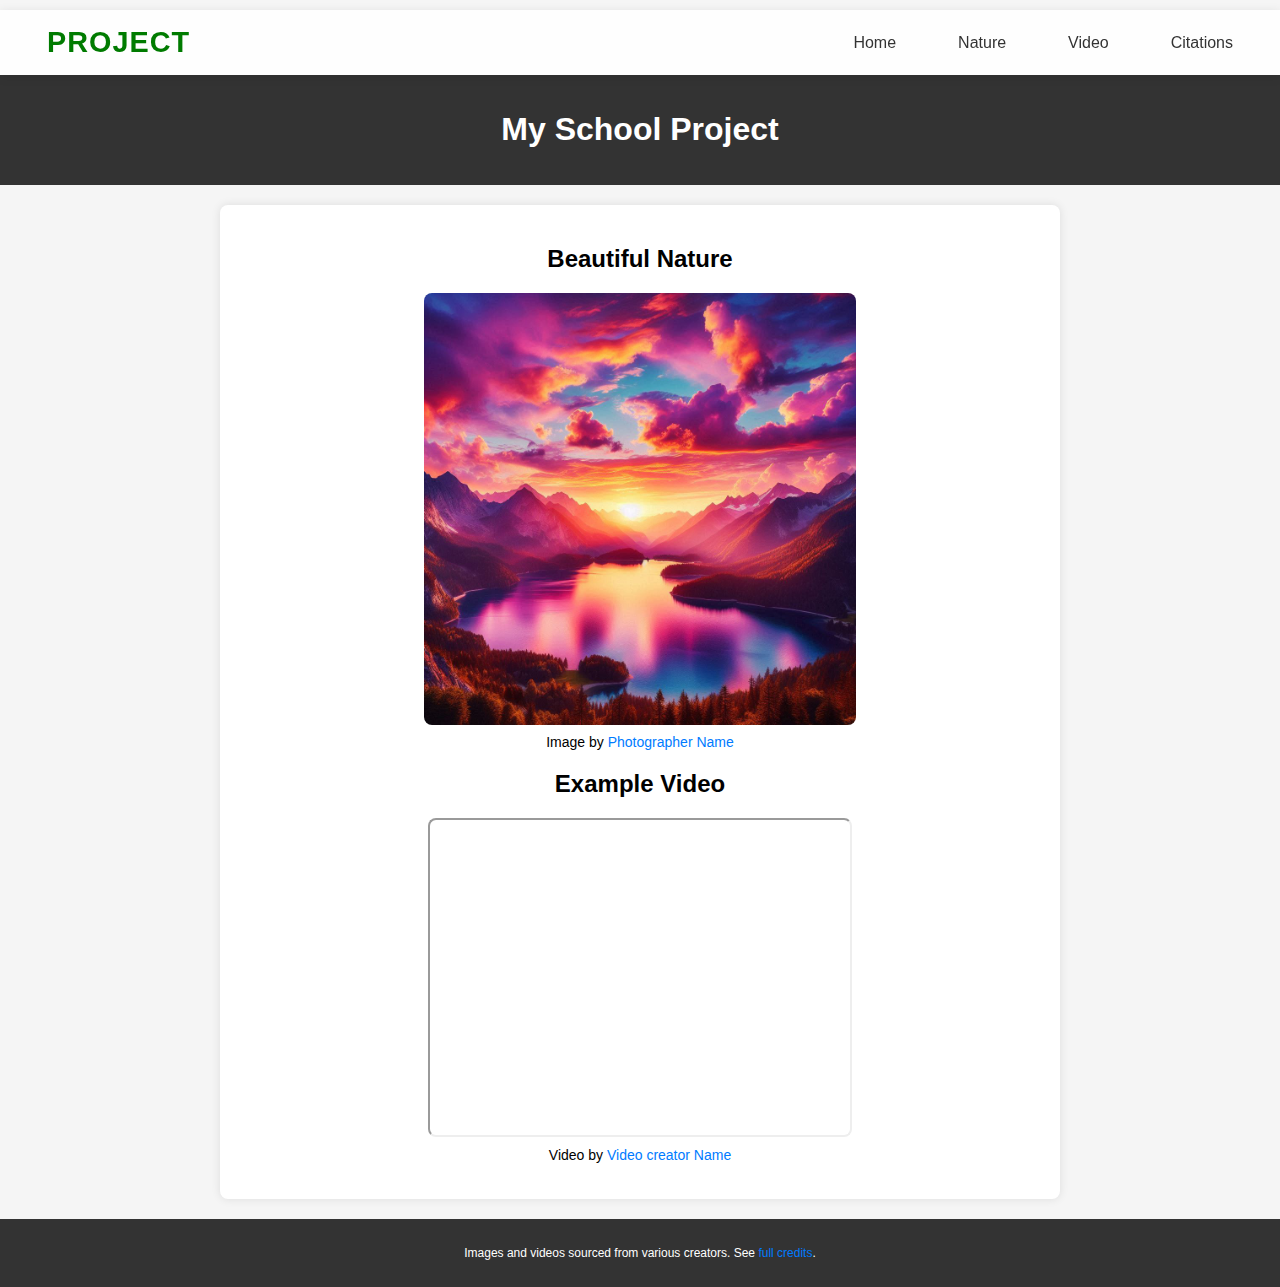
<file: index.html>
<!DOCTYPE html>
<html lang="en">
<head>
    <meta charset="UTF-8">
    <meta name="viewport" content="width=device-width, initial-scale=1.0">
    <title>School Project</title>
    <link rel="stylesheet" href="citations-styles.css">
</head>
<body>
    <nav class="navbar">
        <a href="index.html" class="logo">PROJECT</a>
        <div class="nav-links" id="navLinks">
        <a href="index.html">Home</a>
        <a href="#nature">Nature</a>
        <a href="#video">Video</a>
        <a href="citations.html" target="_blank">Citations</a>
        </div>
        <button class="mobile-menu-btn" onclick="toggleMenu()">☰</button>
    </nav>
    <header>
        <h1>My School Project</h1>
    </header>

    <main>
        <section id="nature">
            <h2 class="home">Beautiful Nature</h2>
            <figure>
                <div class="image-container">
                    <img src="AbeautifulSunsetOverMountains.png" alt="Beautiful sunset over mountains">
                    <div class="image-overlay">
                        <div class="overlay-text">
                            Image by <a href="https://example.com">Photographer Name</a>
                        </div>
                    </div>
                </div>
                <figcaption>Image by <a href="https://example.com">Photographer Name</a></figcaption>
            </figure>
        </section>

        <section id="video">
            <h2 class="home">Example Video</h2>
            <figure> 
                <iframe width="420" height="315"
                    src="https://www.youtube.com/embed/tgbNymZ7vqY?autoplay=1&mute=1">
                </iframe>
                <figcaption>Video by <a href="https://example.com">Video creator Name</a></figcaption>
            </figure>
            
        </section>
    </main>

    <footer>
        <p>Images and videos sourced from various creators. See <a href="citations.html">full credits</a>.</p>
    </footer>

</body>
</html>
</file>
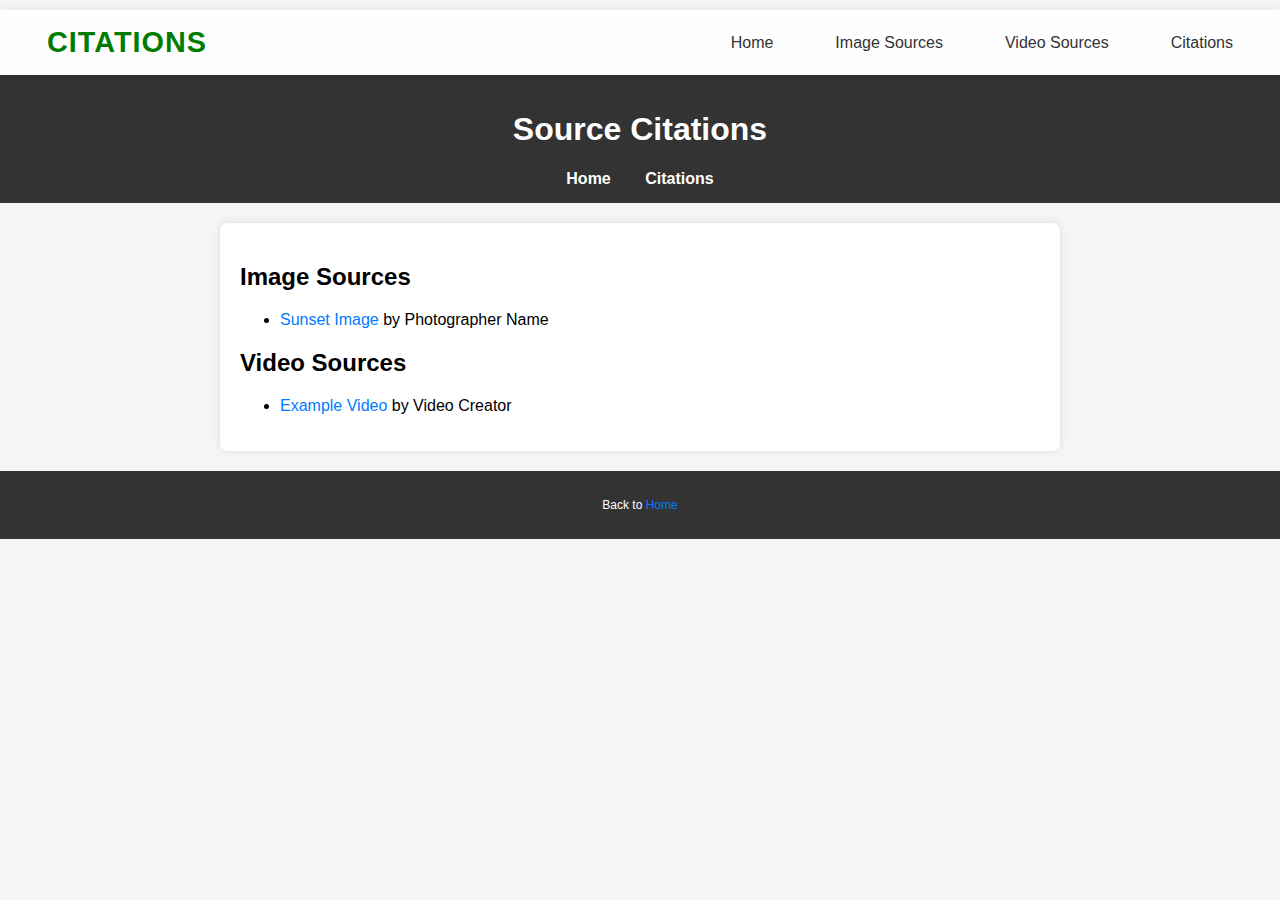
<file: citations.html>
<!DOCTYPE html>
<html lang="en">
<head>
    <meta charset="UTF-8">
    <meta name="viewport" content="width=device-width, initial-scale=1.0">
    <title>Source Citations</title>
    <link rel="stylesheet" href="citations-styles.css">
</head>
<body>
    <nav class="navbar">
        <a href="index.html" class="logo">CITATIONS</a>
        <div class="nav-links" id="navLinks">
            <a href="index.html">Home</a>
            <a href="#image-sources">Image Sources</a>
            <a href="#video-sources">Video Sources</a>
            <a href="citations.html" target="_blank">Citations</a>
        </div>
        <button class="mobile-menu-btn" onclick="toggleMenu()">☰</button>
    </nav>
    <header>
        <h1>Source Citations</h1>
        <nav>
            <a href="index.html">Home</a>
            <a href="citations.html">Citations</a>
        </nav>
    </header>

    <main>
        <section id="image-sources">
            <h2>Image Sources</h2>
            <ul>
                <li><a href="https://example.com/" target="_blank">Sunset Image</a> by Photographer Name</li>
            </ul>
        </section>

        <section id="video-sources">
            <h2>Video Sources</h2>
            <ul>
                <li><a href="https://example.com/" target="_blank">Example Video</a> by Video Creator</li>
            </ul>
        </section>
    </main>

    <footer>
        <p>Back to <a href="index.html">Home</a></p>
    </footer>

</body>
</html>
</file>
<file: citations-styles.css>
body {
    font-family: Arial, sans-serif;
    margin: 0;
    padding: 0;
    background-color: #f5f5f5;
}

header {
    background-color: #333;
    color: white;
    padding: 15px;
    text-align: center;
}

nav {
    margin-top: 10px;
}

nav a {
    color: white;
    margin: 0 15px;
    text-decoration: none;
    font-weight: bold;
}

a:visited {
    color: #7b7676; /* Light gray or any other light color */
}

a {
    color: #007bff; /* Default link color (blue) */
    text-decoration: none;
}

a:visited {
    color: #bbbbbb; /* Light gray for visited links */
}

a:hover {
    color: #ff8800; /* Change color on hover (orange) */
    text-decoration: underline;
}

a:active {
    color: #ff0000; /* Change color when clicked (red) */
}


main {
    max-width: 800px;
    margin: 20px auto;
    padding: 20px;
    background-color: white;
    box-shadow: 0px 0px 10px rgba(0, 0, 0, 0.1);
    border-radius: 8px;
}

.home {
    text-align: center;
}

figure {
    text-align: center;
}

img {
    max-width: 60%;
    height: auto;
    border-radius: 8px;
}

figcaption {
    font-size: 14px;
    margin-top: 5px;
}

.image-container {
    position: relative;
    display: inline-block;
    max-width: 60%;
    margin: 0 auto;
}

.image-overlay {
    position: absolute;
    top: 0;
    left: 0;
    width: 100%;
    height: 100%;
    background-color: rgba(0, 0, 0, 0.7);
    color: white;
    display: flex;
    justify-content: center;
    align-items: center;
    opacity: 0;
    transition: opacity 0.3s ease;
    border-radius: 8px;
}

.image-container:hover .image-overlay {
    opacity: 1;
}

.overlay-text {
    padding: 20px;
    text-align: center;
}

.overlay-text a {
    color: white;
    text-decoration: underline;
}

/* img selector */
.image-container img {
    max-width: 100%;
    height: auto;
    border-radius: 8px;
    display: block;
}

iframe {
    display: block;
    max-width: 100%;
    margin: 10px auto;
    align-items: center;
    border-radius: 8px;
}

footer {
    text-align: center;
    padding: 15px;
    background-color: #333;
    color: white;
    font-size: 12px;
    margin-top: 20px;
}

.navbar {
    position: sticky;
    top: 0;
    display: flex;
    justify-content: space-between;
    align-items: center;
    padding: 1rem 2rem;
    background-color: rgba(255, 255, 255, 0.9);
    box-shadow: 0 2px 10px rgba(0, 0, 0, 0.1);
    z-index: 1000;
   }

.logo {
    font-size: 1.8rem;
    font-weight: bold;
    color: #007b00;
    text-decoration: none;
    letter-spacing: 1px;
   }
   
   .nav-links {
    display: flex;
    gap: 2rem;
   }
   .nav-links a {
    color: #333;
    text-decoration: none;
    font-weight: 500;
    transition: color 0.3s ease;
   }
   .nav-links a:hover {
    color: #007b00;
   }

   .mobile-menu-btn {
    display: none;
    background: none;
    border: none;
    font-size: 1.5rem;
    cursor: pointer;
    color: #333;
   }
   
   /* Responsive Design */
   @media (max-width: 768px) {
    .nav-links {
    position: fixed;
    top: 70px;
    right: -100%;
    flex-direction: column;
    background: white;
    width: 70%;
    height: 100vh;
    padding: 2rem;
    box-shadow: -2px 0 5px rgba(0, 0, 0, 0.1);
    transition: right 0.3s ease;
    gap: 1rem;
    }
   
    .nav-links.active {
    right: 0;
    }
   
    .mobile-menu-btn {
    display: block;
    }
   }
</file>
